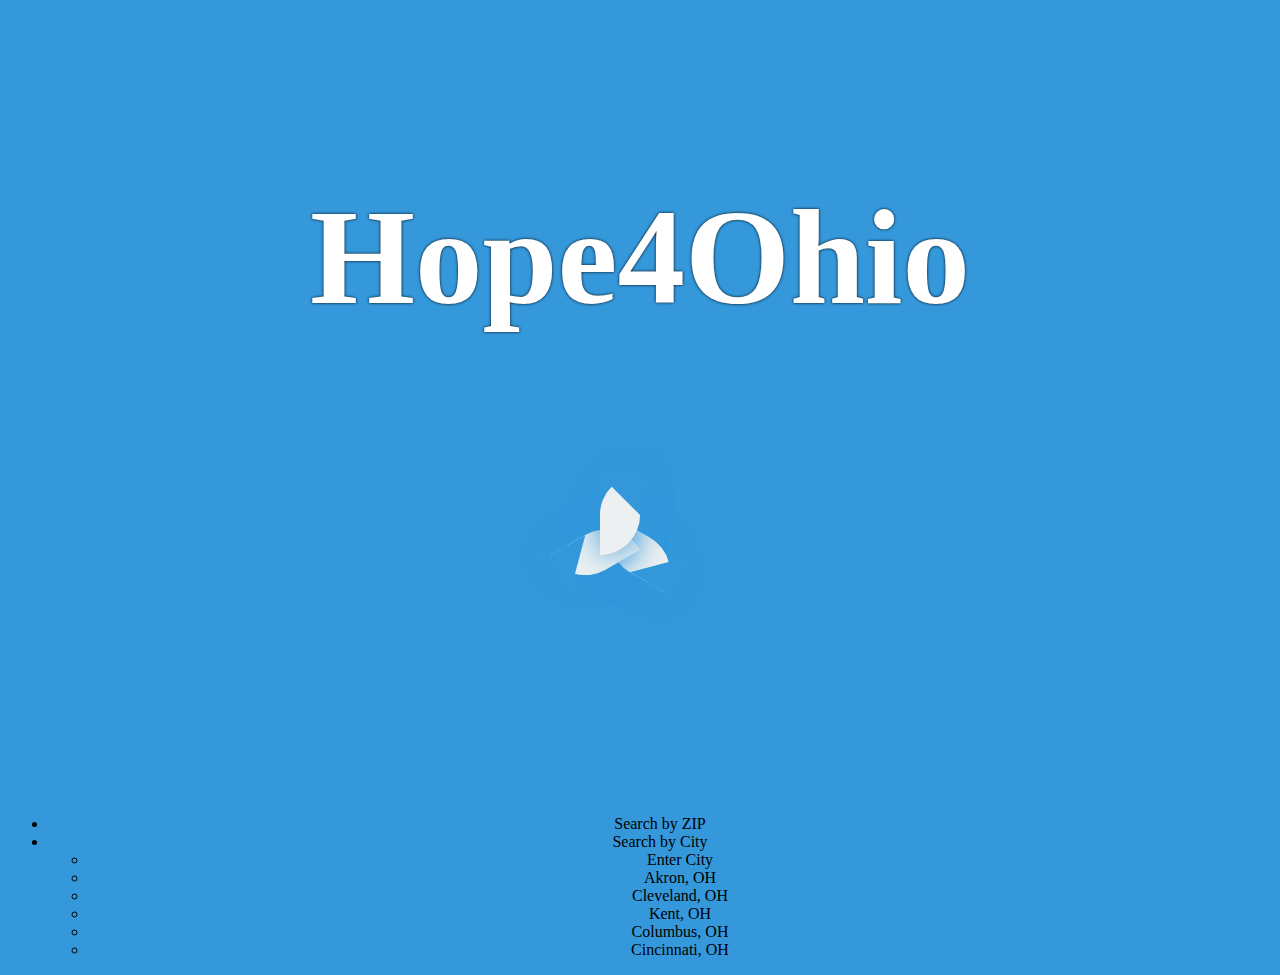
<file: hope4ohiomain/index.html>
<!DOCTYPE html>
<html >
<head>
  <meta charset="UTF-8">
  <title>Hope4OhioMain</title>
  
  
  
      <link rel="stylesheet" href="css/style.css">

  
</head>

<body>
  <title>Hope4Ohio</title>
<i><i><i><i><i><i></i></i></i></i></i></i>
<nav>
  <ul>
    <li>Search by ZIP</li>
    <li>Search by City
      <ul class="drop-menu menu-#{i}">
        <li>Enter City</li>
        <li>Akron, OH</li>
        <li>Cleveland, OH</li>
        <li>Kent, OH</li>
        <li>Columbus, OH</li>
        <li>Cincinnati, OH</li>
      </ul>
    </li>
  </ul>
</nav>
  <script src='https://cdnjs.cloudflare.com/ajax/libs/twitter-bootstrap/4.0.0-beta/js/bootstrap.min.js'></script>

    <script  src="js/index.js"></script>

</body>
</html>
</file>
<file: hope4ohiomain/css/style.css>
@-webkit-keyframes flower {
  0%, 10% {
    transform: rotate(120deg);
  }
  45%, 55% {
    transform: rotate(90deg);
  }
  90%, 100% {
    transform: rotate(60deg);
  }
}
@-moz-keyframes flower {
  0%, 10% {
    transform: rotate(120deg);
  }
  45%, 55% {
    transform: rotate(90deg);
  }
  90%, 100% {
    transform: rotate(60deg);
  }
}
@keyframes flower {
  0%, 10% {
    transform: rotate(120deg);
  }
  45%, 55% {
    transform: rotate(90deg);
  }
  90%, 100% {
    transform: rotate(60deg);
  }
}
title {
  display: block;
  font-family: 'Futura', 'Futura', futura;
  color: #fff;
  font-weight: bold;
  font-size: 15vh;
  margin: 20vh 0;
  text-shadow: #000 0 0 3px;
}

body {
  background: #3498db;
  text-align: center;
  overflow: hidden;
}

i {
  display: inline-block;
  width: 0;
  height: 0;
  padding: 40px 20px;
  background: #ecf0f1;
  transform: rotate(120deg);
  border-top-left-radius: 99px;
  border-bottom-right-radius: 99px;
  box-shadow: #3498db 0 0 30px;
  -webkit-animation: flower 3s ease-in-out infinite alternate;
  -moz-animation: flower 3s ease-in-out infinite alternate;
  animation: flower 3s ease-in-out infinite alternate;
}

i ~ i:nth-child(odd),
i ~ i:nth-child(odd) i {
  transform: rotate(90deg);
  animation-delay: -1.5s;
}

i ~ i:nth-child(even),
i ~ i:nth-child(even) i {
  transform: rotate(60deg);
  margin-right: 0;
  animation-delay: -3s;
}

body > i {
  margin: 0 80px;
}

i:before {
  content: '';
  position: absolute;
  top: 0;
  left: 0;
  border-style: solid;
  border-width: 20px 20px;
  border-color: #3498db #3498db transparent transparent;
}
</file>
